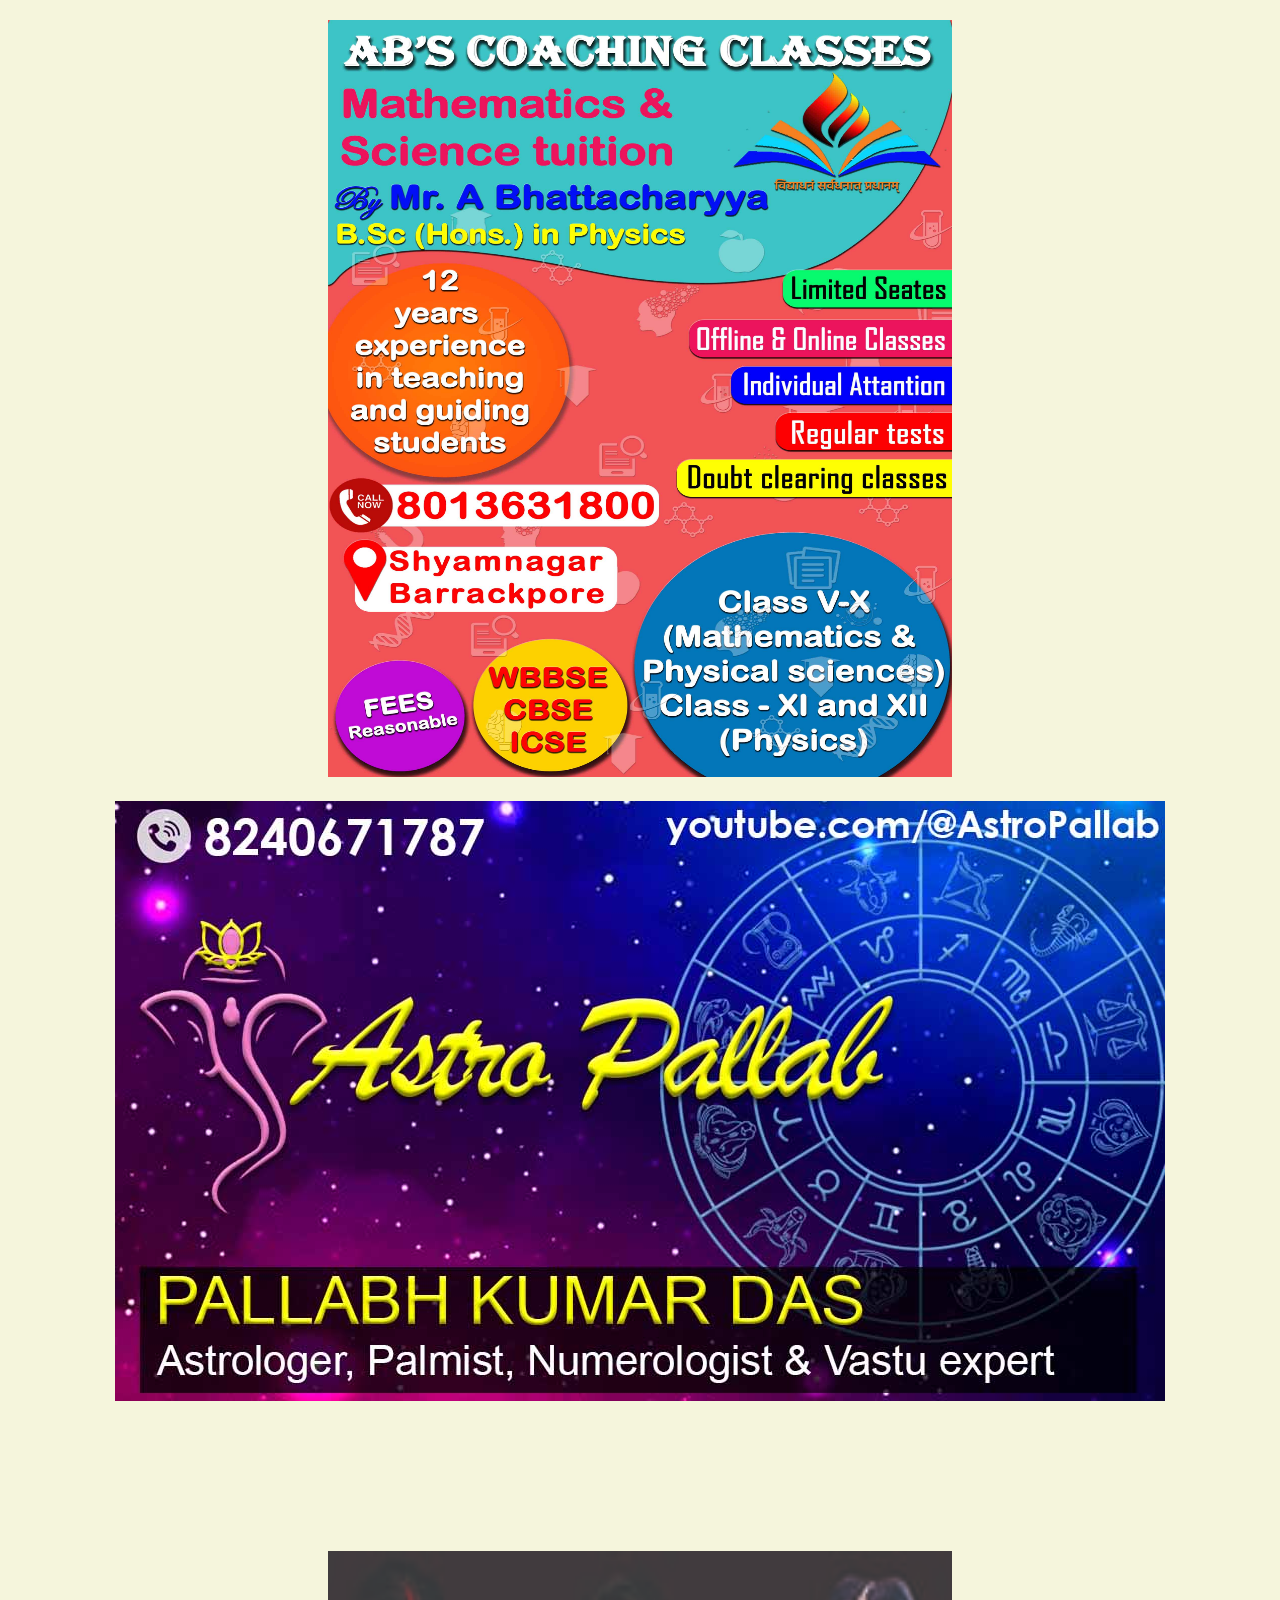
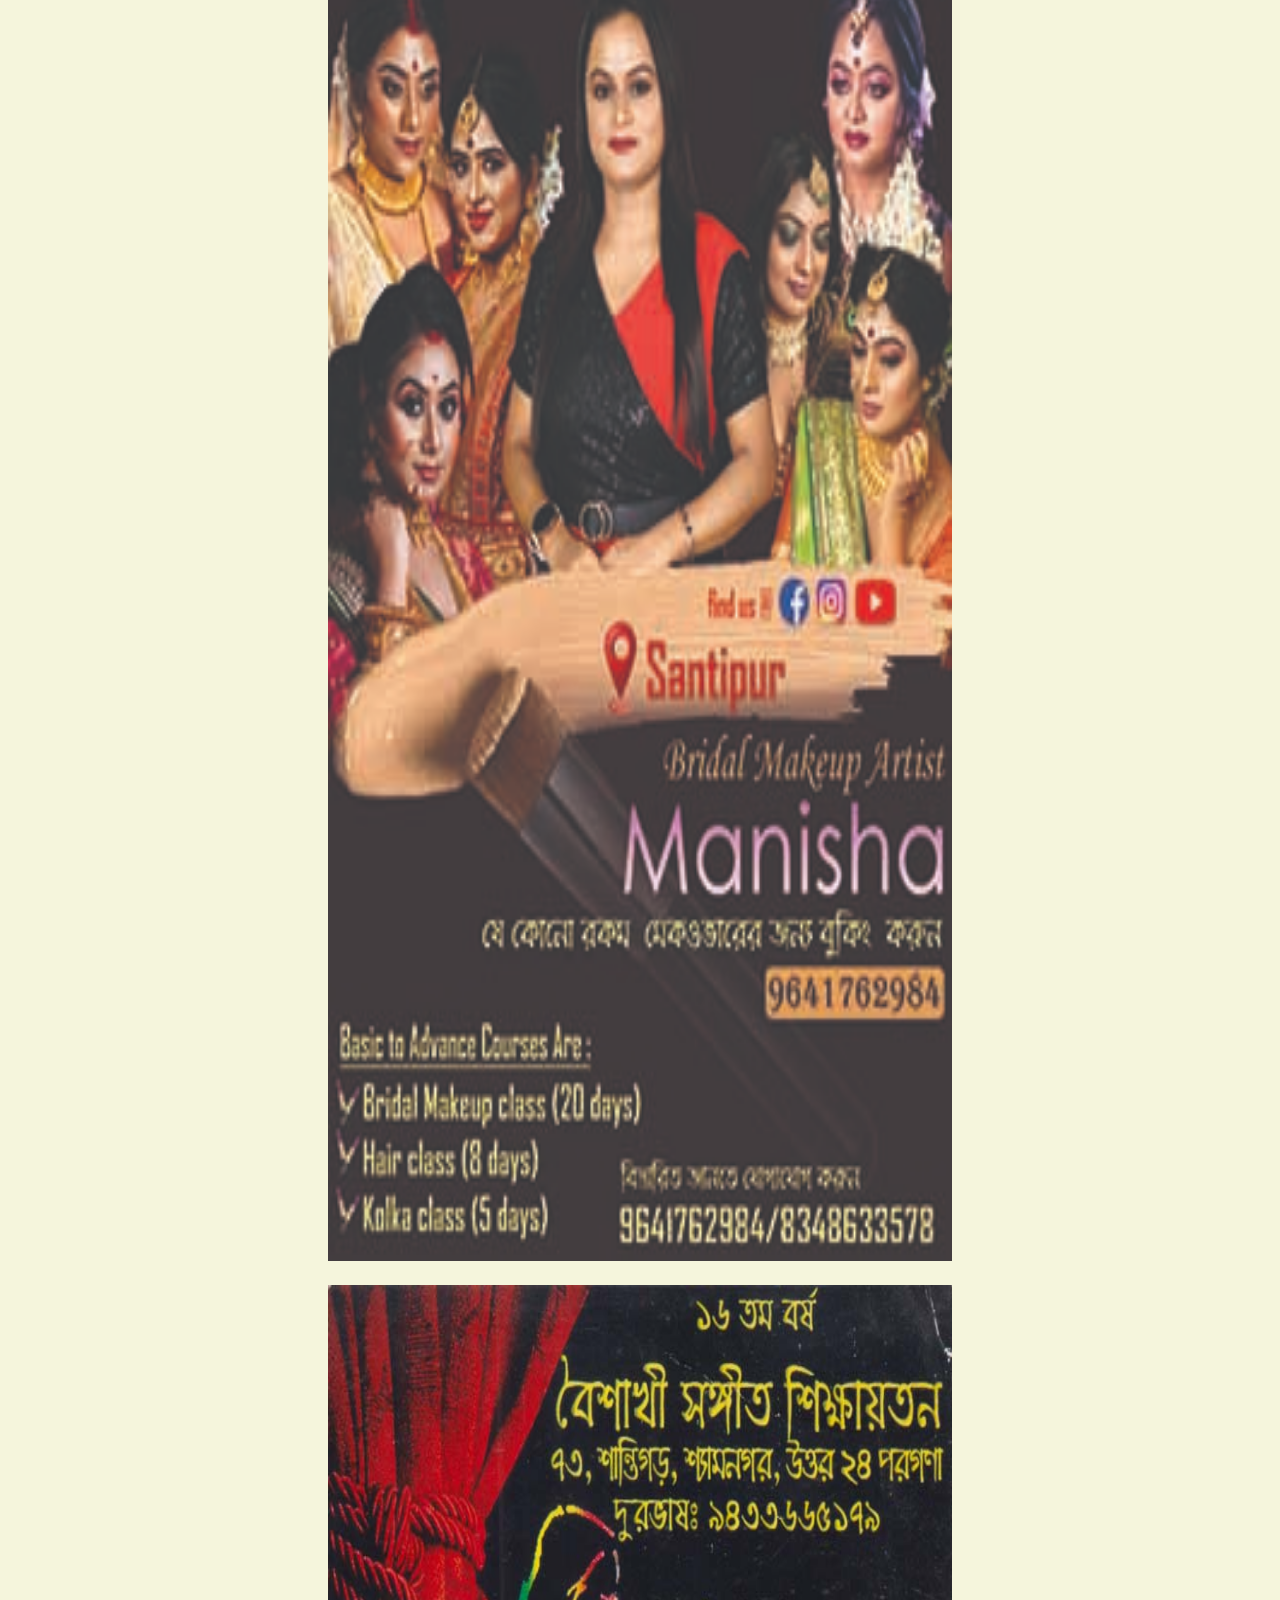
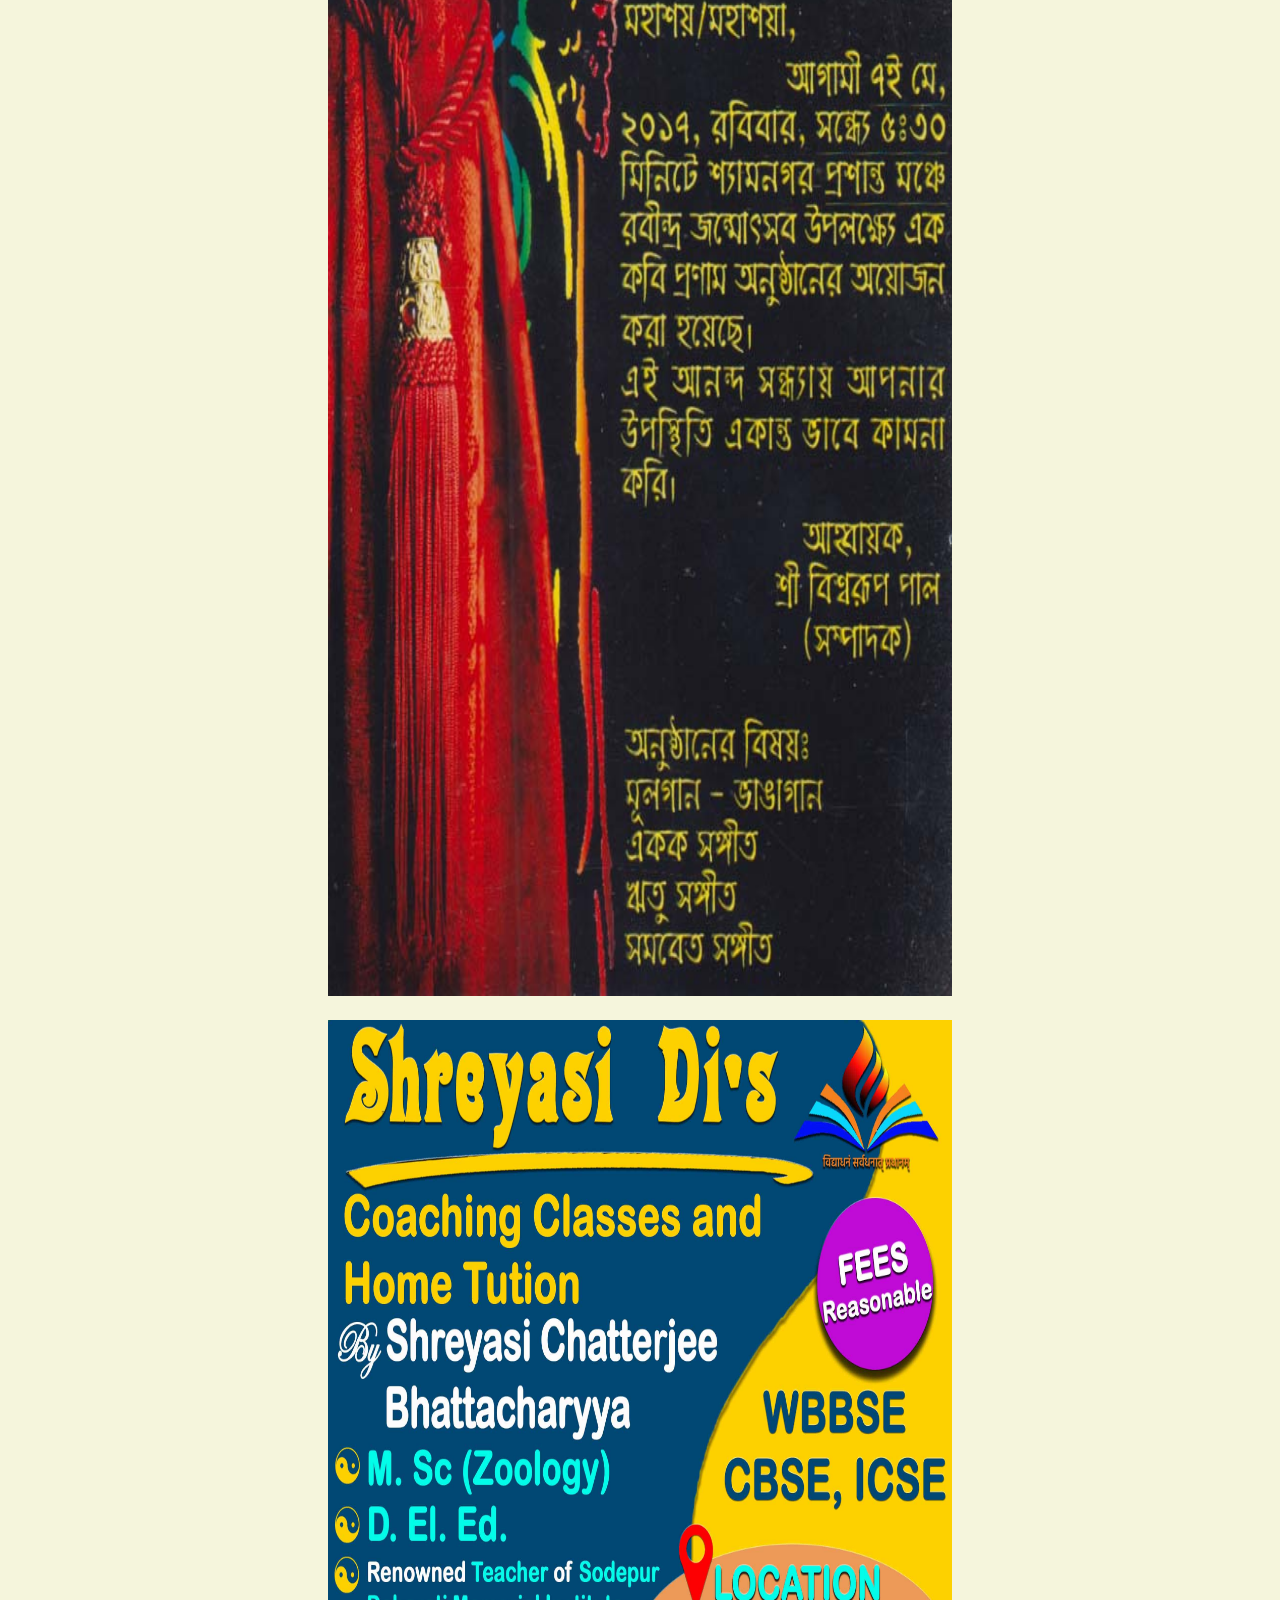
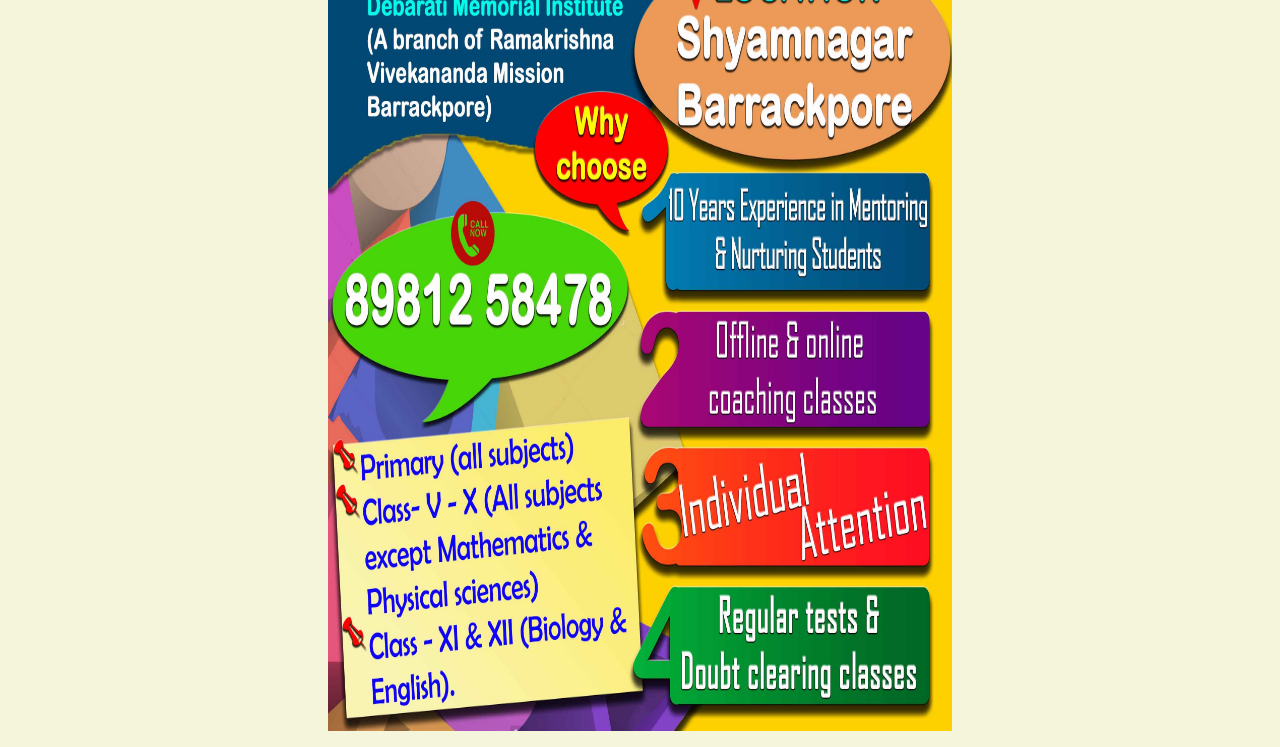
<file: dtpWorks.html>
<!DOCTYPE html>
<html lang="en">
<head>
    <meta charset="UTF-8">
    <meta http-equiv="X-UA-Compatible" content="IE=edge">
    <meta name="viewport" content="width=device-width, initial-scale=1.0">
    <title>DTP works</title>
    <link rel="icon" href="favicon.ico">
    <link rel="stylesheet" href="css/dtpWorks.css">
</head>
<body>
    <div class="row">
        <div class="column">
          <img class ="big_pic" src="dtpImages/ab_coaching.jpg">
          <img src="dtpImages/astro_pallav.jpg">
        </div>
        <div class="column">
          <img class ="big_pic" src="dtpImages/shantipur.jpg">
          <img class ="big_pic" src="dtpImages/baisakhi.jpg">
          <img class ="big_pic" src="dtpImages/shreyashi.jpg">
        </div>
        <div class="column">
          
        </div>
      </div>
</body>
</html>
</file>
<file: css/dtpWorks.css>
body{
    text-align: center;
    background-color: beige;
}

.row {
    display: flex;
    flex-wrap: wrap;
    padding:  4px;
  }
  
  /* Create two equal columns that sits next to each other */
  .column {
    flex: 50%;
    padding: 0 4px;
    margin-bottom: 1rem;
  }
  
  .column img {
    margin-top: 8px;
    vertical-align: middle;
  }
  .big_pic{
    width: 50%;
    height: 50%;
    padding-bottom: 1rem;

  }
</file>
